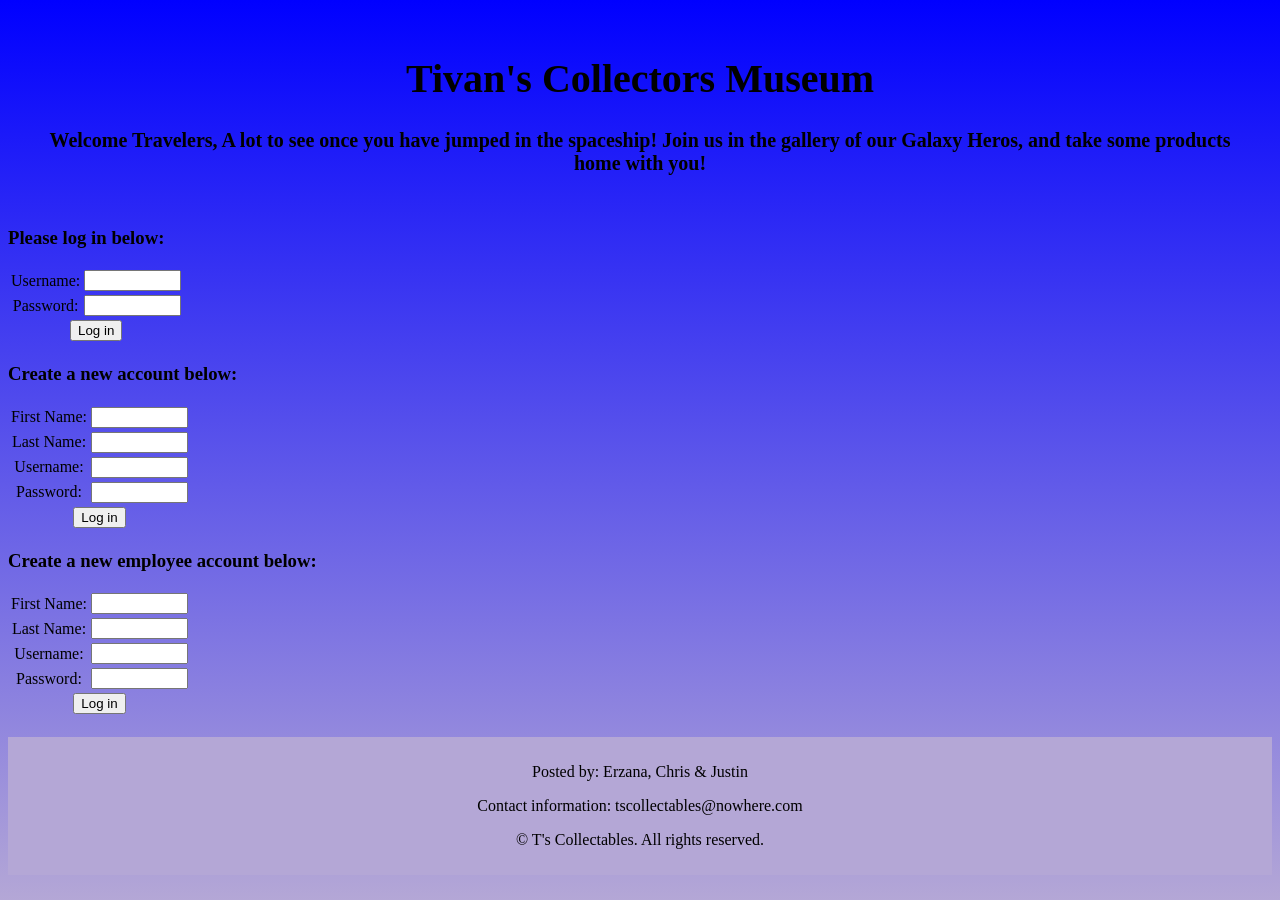
<file: Content/index.html>
<!-- Log in page -->
<html>
    <head>
        <title>Log in</title>
        <link rel="stylesheet" type="text/css" href="style.css">
</head>
<body>
    
<!-- Header -->
  <header>
    <h1 style="text-align:center; font-size: 40px;">
        Tivan's Collectors Museum
        </h1>
    <h1 style="text-align:center; font-size: 20px;">
        Welcome Travelers, A lot to see once
        you have jumped in the spaceship!
        Join us in the gallery of our Galaxy Heros, 
        and take some products home with you!
        </h1>
  </header>
    <section style= "text-align: center">
        <aside>
        <!-- This form takes in the username and password and gives it to loginProcess.php -->
        <h1 style= "text-align: left">Please log in below:</h1>
        <form action = "loginProcess.php" method = "post">
            <table border = "0">
                <tr>
                    <td>Username: </td>
                    <td align="center"><input type="text" name="username" size="10" maxlength="10"/></td>
                </tr>
                 <tr>
                    <td>Password: </td>
                    <td align="left"><input type="password" name="password" size="10" maxlength="10"/></td>
                </tr>
                <tr>
                    <td colspan="2" align="center"><input type="submit" value="Log in"/></td>
                </tr>
            </table>
        </form>
        <h1 style= "text-align: left">Create a new account below:</h1>
        <form action = "newUser.php" method = "post">
            <table border = "0">
                <tr>
                    <td>First Name: </td>
                    <td align="center"><input type="text" name="firstName" size="10" maxlength="30"/></td>
                </tr>
                <tr>
                    <td>Last Name: </td>
                    <td align="center"><input type="text" name="lastName" size="10" maxlength="30"/></td>
                </tr>
                <tr>
                    <td>Username: </td>
                    <td align="center"><input type="text" name="username" size="10" maxlength="10"/></td>
                </tr>
                 <tr>
                    <td>Password: </td>
                    <td align="left"><input type="password" name="password" size="10" maxlength="10"/></td>
                </tr>
                <tr>
                    <td colspan="2" align="center"><input type="submit" value="Log in"/></td>
                </tr>
            </table>
        </form>
        <h1 style= "text-align: left">Create a new employee account below:</h1>
        <form action = "newEmployee.php" method = "post">
            <table border = "0">
                <tr>
                    <td>First Name: </td>
                    <td align="center"><input type="text" name="firstName" size="10" maxlength="30"/></td>
                </tr>
                <tr>
                    <td>Last Name: </td>
                    <td align="center"><input type="text" name="lastName" size="10" maxlength="30"/></td>
                </tr>
                <tr>
                    <td>Username: </td>
                    <td align="center"><input type="text" name="username" size="10" maxlength="10"/></td>
                </tr>
                 <tr>
                    <td>Password: </td>
                    <td align="left"><input type="password" name="password" size="10" maxlength="10"/></td>
                </tr>
                <tr>
                    <td colspan="2" align="center"><input type="submit" value="Log in"/></td>
                </tr>
            </table>
        </form>
      </aside>
     </section>
  <footer>
    <p>Posted by: Erzana, Chris & Justin</p>
    <p>Contact information: tscollectables@nowhere.com</p>
    <p>&copy; T's Collectables. All rights reserved.</p>
  </footer>

    </body>
</html>
</file>
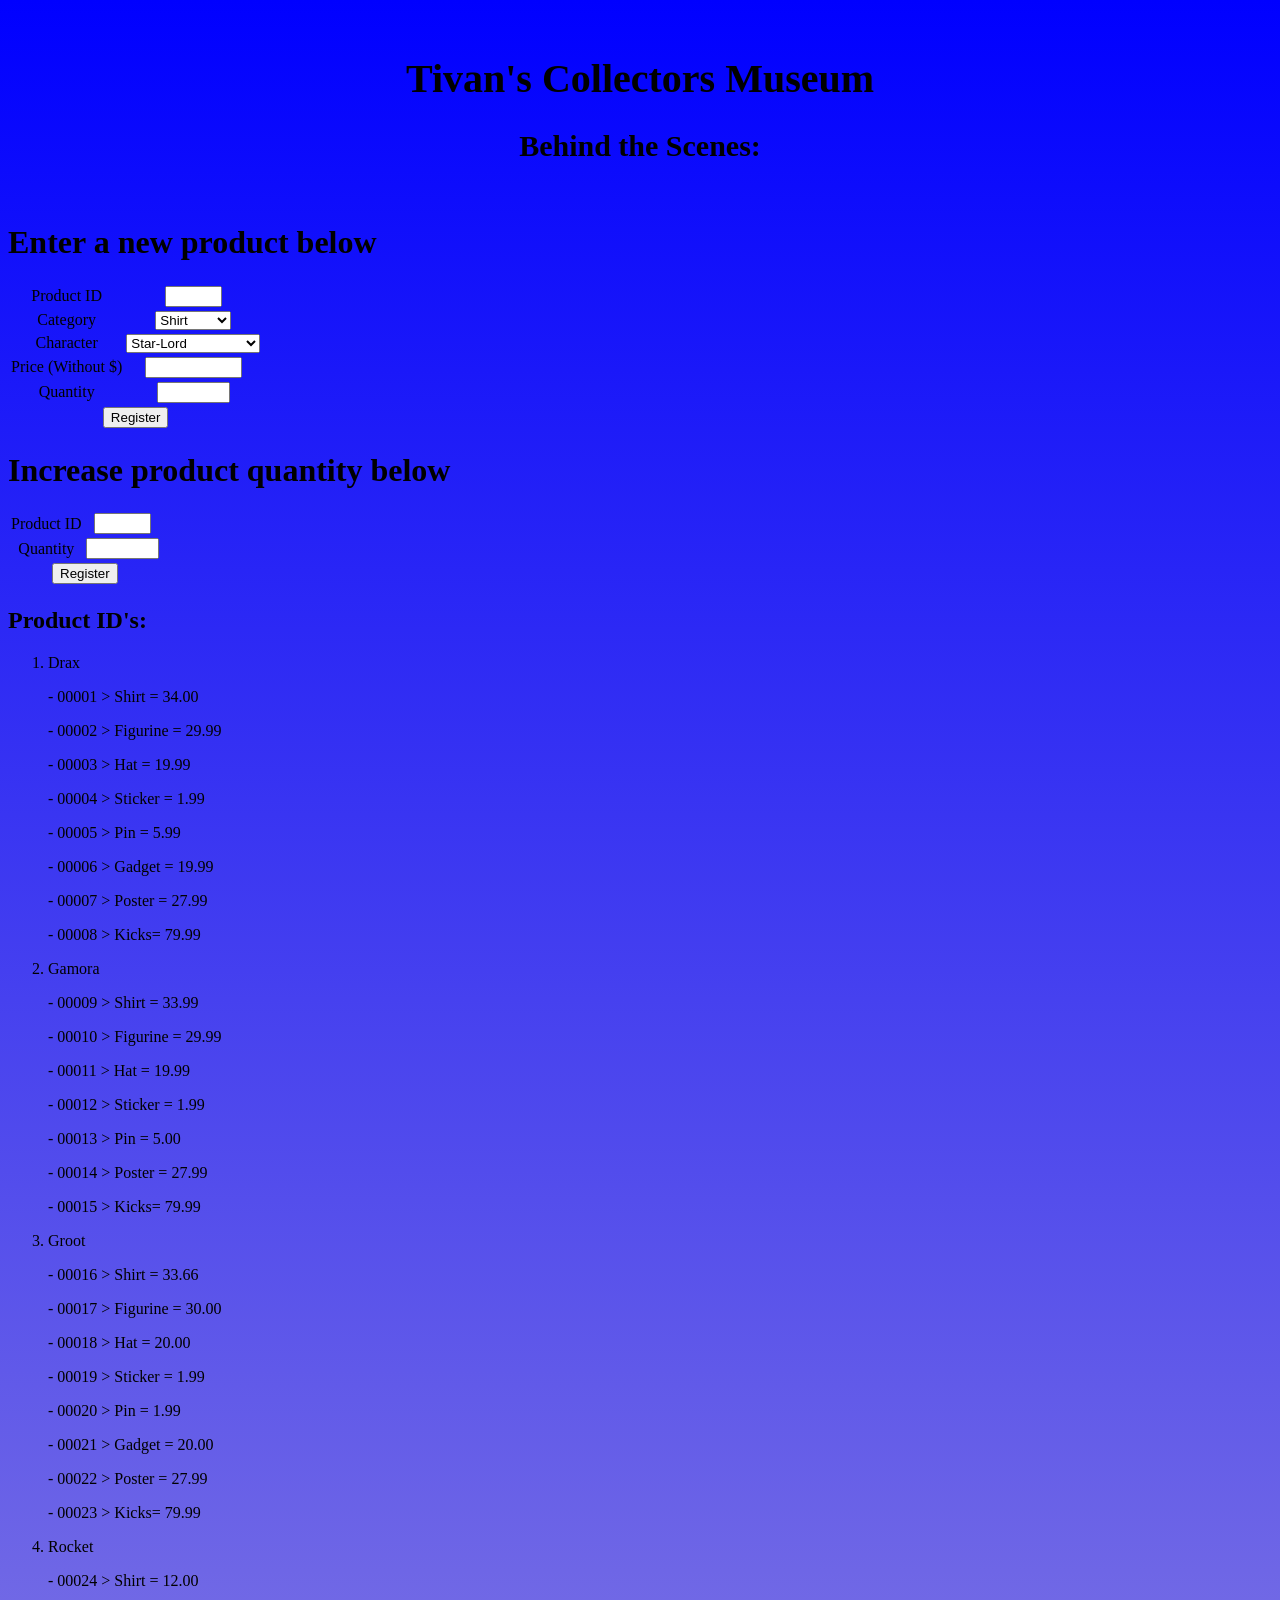
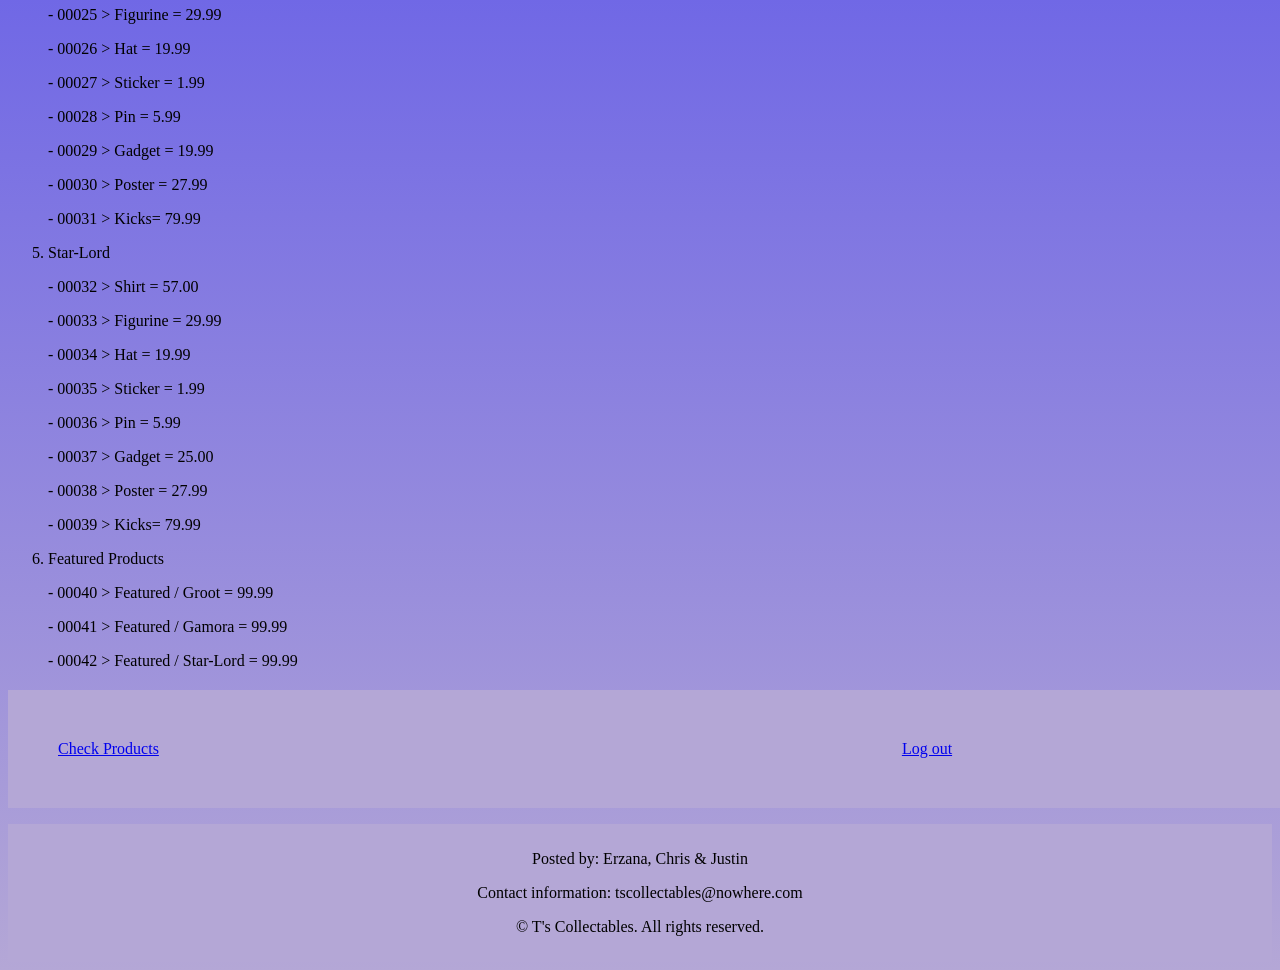
<file: Content/employeePage.html>
<!-- This is the employee page -->
<html>
<head>
  <title>Employee Page</title>
    <link rel="stylesheet" type="text/css" href="style.css">
</head>
<body>
    
<!-- Header -->
  <header>
    <h1 style="text-align:center; font-size: 40px;">
        Tivan's Collectors Museum
        </h1>
    <h1 style="text-align:center; font-size: 30px;">
        Behind the Scenes:
        </h1>
  </header>
<!-- Enter a new product -->
  <h1>Enter a new product below</h1>
  <form action="newProduct.php" method="post">
    <table border="0">
      <tr>
        <td>Product ID</td>
        <td><input type="text" name="P_ID" maxlength="5" size="5"></td>
      </tr>
      <tr>
        <td>Category</td>
        <td>
          <select name="category">
            <option value="Shirt">Shirt</option>
            <option value="Gadget">Gadget</option>
            <option value="Plush">Plush</option>
            <option value="Poster">Poster</option>
            <option value="Pin">Pin</option>
            <option value="Figurine">Figurine</option>
            <option value="Hat">Hat</option>
            <option value="Kicks">Kicks</option>
            <option value="Featured">Featured</option>
          </select>
        </td>
      </tr>
      <tr>
        <td>Character</td>
        <td>
          <select name="character">
            <option value="Star-Lord">Star-Lord</option>
            <option value="Gamora">Gamora</option>
            <option value="Rocket">Rocket Raccoon</option>
            <option value="Drax">Drax the Destroyer</option>
            <option value="Groot">Groot</option>
          </select>
        </td>
      </tr>
      <tr>
        <td>Price (Without $)</td>
        <td><input type="text" name="price" maxlength="10" size="10"></td>
      </tr>     
      <tr>
        <td>Quantity</td>
        <td><input type="text" name="quantity" maxlength="7" size="7"></td>
      </tr>
      <tr>
        <td colspan="2"><input type="submit" value="Register"></td>
      </tr>
    </table>
  </form>
<!-- This form allows the employee to make new products.
     The values gets sent to insertProduct.php -->
       <h1>Increase product quantity below</h1>

  <form action="insertProduct.php" method="post">
    <table border="0">
      <tr>
        <td>Product ID</td>
        <td><input type="text" name="P_ID" maxlength="5" size="5"></td>
      </tr>
      <tr>
        <td>Quantity</td>
        <td><input type="text" name="quantity" maxlength="7" size="7"></td>
      </tr>
      <tr>
        <td colspan="2"><input type="submit" value="Register"></td>
      </tr>
    </table>
  </form>
  
     <section>
          <aside>
        <h2>Product ID's:</h2>
        <ol>
          <li>Drax</li>
          <p>- 00001 > Shirt = 34.00</p>
          <p>- 00002 > Figurine = 29.99</p>
          <p>- 00003 > Hat = 19.99</p>
          <p>- 00004 > Sticker = 1.99</p>
          <p>- 00005 > Pin = 5.99</p>
          <p>- 00006 > Gadget = 19.99</p>
          <p>- 00007 > Poster = 27.99</p>
          <p>- 00008 > Kicks= 79.99</p>
          <li>Gamora</li>
          <p>- 00009 > Shirt = 33.99</p>
          <p>- 00010 > Figurine = 29.99</p>
          <p>- 00011 > Hat = 19.99</p>
          <p>- 00012 > Sticker = 1.99</p>
          <p>- 00013 > Pin = 5.00</p>
          <p>- 00014 > Poster = 27.99</p>
          <p>- 00015 > Kicks= 79.99</p>
          <li>Groot</li>
          <p>- 00016 > Shirt = 33.66</p>
          <p>- 00017 > Figurine = 30.00</p>
          <p>- 00018 > Hat = 20.00</p>
          <p>- 00019 > Sticker = 1.99</p>
          <p>- 00020 > Pin = 1.99</p>
          <p>- 00021 > Gadget = 20.00</p>
          <p>- 00022 > Poster = 27.99</p>
          <p>- 00023 > Kicks= 79.99</p>
          <li>Rocket</li>
          <p>- 00024 > Shirt = 12.00</p>
          <p>- 00025 > Figurine = 29.99</p>
          <p>- 00026 > Hat = 19.99</p>
          <p>- 00027 > Sticker = 1.99</p>
          <p>- 00028 > Pin = 5.99</p>
          <p>- 00029 > Gadget = 19.99</p>
          <p>- 00030 > Poster = 27.99</p>
          <p>- 00031 > Kicks= 79.99</p>
          <li>Star-Lord</li>
          <p>- 00032 > Shirt = 57.00</p>
          <p>- 00033 > Figurine = 29.99</p>
          <p>- 00034 > Hat = 19.99</p>
          <p>- 00035 > Sticker = 1.99</p>
          <p>- 00036 > Pin = 5.99</p>
          <p>- 00037 > Gadget = 25.00</p>
          <p>- 00038 > Poster = 27.99</p>
          <p>- 00039 > Kicks= 79.99</p>
          <li>Featured Products</li>
          <p>- 00040 > Featured / Groot = 99.99</p>
          <p>- 00041 > Featured / Gamora = 99.99</p>
          <p>- 00042 > Featured / Star-Lord = 99.99</p>
        </ol>
      </aside>
     </section>
  
  <nav>
      <ul>
        <li><a href="products.php">Check Products</a></li>
        <li><a href="index.html">Log out</a></li>
      </ul>
    </nav>
<!-- New product form END -->
    <footer>
        <p>Posted by: Erzana, Chris & Justin</p>
        <p>Contact information: tscollectables@nowhere.com</p>
        <p>&copy; T's Collectables. All rights reserved.</p>
    </footer>
</body>
</html>
</file>
<file: Content/style.css>
body {
  background-image: linear-gradient(blue, #b4a7d6);
  font-family: Lucida , cursive;

}

th, td {
    text-align:center;
}

ul {
  list-style-type: none;
}

/* Header Styles */
header {
  padding: 20px;
}

nav ul {
	list-style-type: none;
	padding: 50px;
	overflow: hidden;
	background-color: #b4a7d6;
	display: table;
	width: 100%;
}

nav li {
	display: table-cell;
	background-color: #b4a7d6;
}

/* Main Content Styles */
main {
  margin: 20px;
}

section {
  margin-bottom: 20px;
}

button {
  background-color: #b4a7d6;
  color: #000000;
  padding: 7px 12px;
  border: ridge;
  cursor: pointer;
}

video {
	display: block;
	width: 420px;
	height: 250px;
}

audio {
	width: 98%;
}

footer {
  background-color: #b4a7d6;
  padding: 10px;
  text-align: center;
}
</file>
